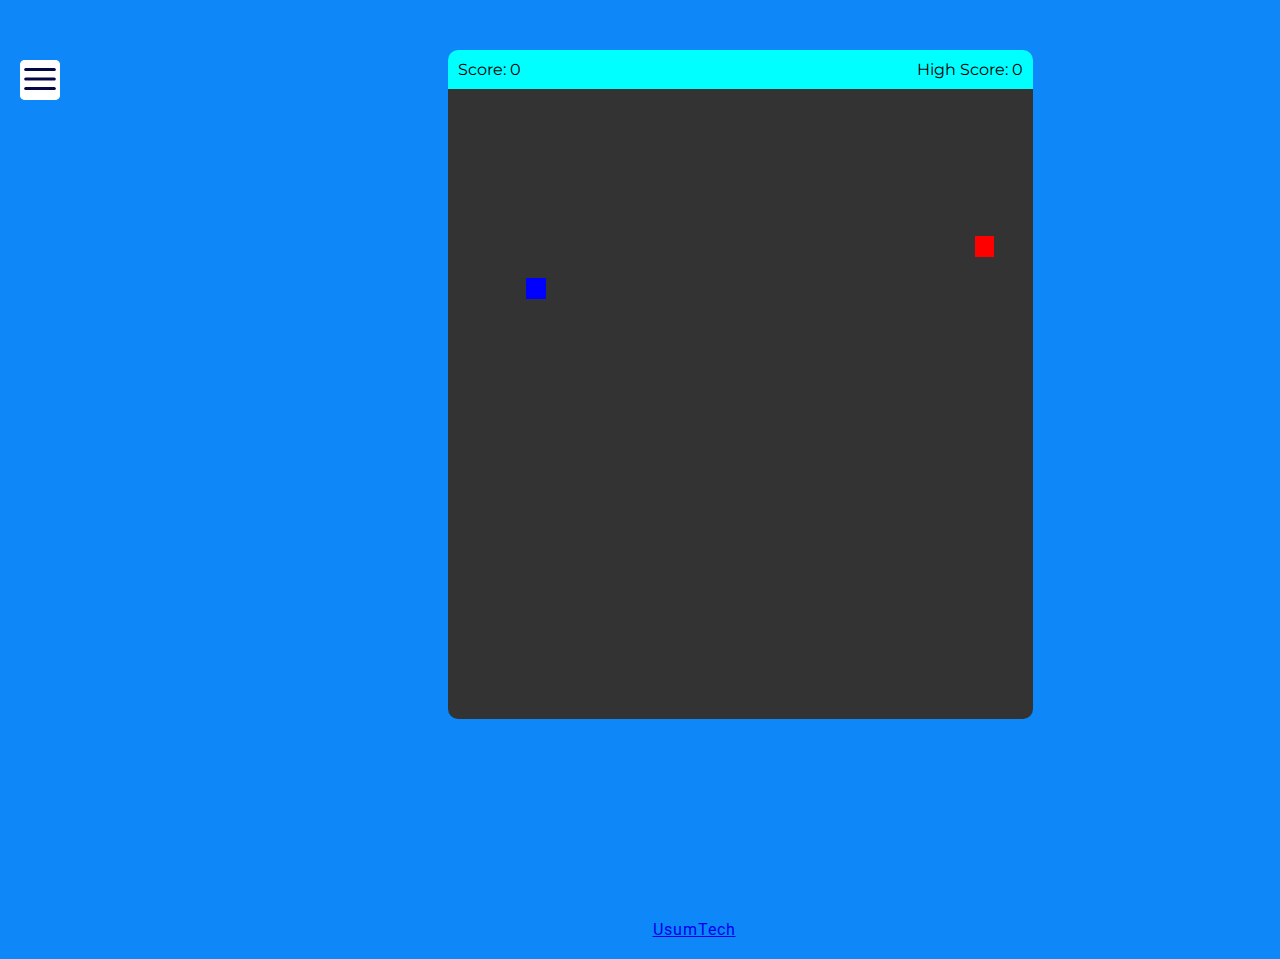
<file: game.html>
<!DOCTYPE html>
<html lang="en">
  <head>
    <meta charset="UTF-8" />
    <meta http-equiv="X-UA-Compatible" content="IE=edge" />
    <meta name="viewport" content="width=device-width, initial-scale=1.0" />
    <link rel="stylesheet" href="style.css" type="text/css" />
    <link rel="stylesheet" href="game.css" type="text/css" />
    <link rel="stylesheet" href="media-quaries.css" type="text/css" />
    <title>Games</title>
  </head>
  <body>
    <div id="container">
      <header>
        <div id="navBtnBox">
          <button class="navBtn" id="menuBtn">
            <svg
              xmlns="http://www.w3.org/2000/svg"
              width="38"
              height="38"
              viewBox="0 0 24 24"
              fill="none"
              stroke="#040845"
              stroke-width="2"
              stroke-linecap="round"
              stroke-linejoin="round"
              class="feather feather-menu"
            >
              <line x1="3" y1="12" x2="21" y2="12"></line>
              <line x1="3" y1="6" x2="21" y2="6"></line>
              <line x1="3" y1="18" x2="21" y2="18"></line>
            </svg>
          </button>
          <button class="navBtn" id="closeBtn">
            <svg
              xmlns="http://www.w3.org/2000/svg"
              width="38"
              height="38"
              viewBox="0 0 24 24"
              fill="none"
              stroke="#040845"
              stroke-width="2"
              stroke-linecap="round"
              stroke-linejoin="round"
              class="feather feather-x"
            >
              <line x1="18" y1="6" x2="6" y2="18"></line>
              <line x1="6" y1="6" x2="18" y2="18"></line>
            </svg>
          </button>
        </div>
        <nav class="navBar">
          <ul class="navList">
            <li class="listItem">
              <a href="index.html" class="navLink">Home</a>
            </li>
            <li class="listItem">
              <a href="quote.html" class="navLink">Quote</a>
            </li>
            <li class="listItem">
              <a href="advice.html" class="navLink">Advice</a>
            </li>
            <li class="listItem">
              <a href="#game.html" class="navLink current">Game</a>
            </li>
            <li class="listItem">
              <a href="riddle.html" class="navLink">Riddles</a>
            </li>
            <li class="listItem">
              <a href="quiz.html" class="navLink">Quiz</a>
            </li>
          </ul>
        </nav>
      </header>
      <div class="gameContent content">
        <div class="puzzleGame">
          <div class="heading">
            <h2>Word Search Puzzle</h2>
          </div>
          <div class="gameTable">
            <table>
              <tbody>
                <tr>
                  <td></td>
                  <td></td>
                  <td>s</td>
                  <td></td>
                  <td></td>
                  <td></td>
                  <td></td>
                  <td></td>
                </tr>
                <tr>
                  <td></td>
                  <td></td>
                  <td>t</td>
                  <td></td>
                  <td></td>
                  <td></td>
                  <td></td>
                  <td></td>
                </tr>
                <tr>
                  <td></td>
                  <td></td>
                  <td>y</td>
                  <td></td>
                  <td></td>
                  <td></td>
                  <td></td>
                  <td></td>
                </tr>
                <tr>
                  <td></td>
                  <td></td>
                  <td>l</td>
                  <td></td>
                  <td></td>
                  <td></td>
                  <td></td>
                  <td></td>
                </tr>
                <tr>
                  <td></td>
                  <td></td>
                  <td>e</td>
                  <td></td>
                  <td></td>
                  <td></td>
                  <td></td>
                  <td></td>
                </tr>
                <tr>
                  <td></td>
                  <td></td>
                  <td></td>
                  <td></td>
                  <td></td>
                  <td></td>
                  <td></td>
                  <td></td>
                </tr>
                <tr>
                  <td></td>
                  <td></td>
                  <td></td>
                  <td></td>
                  <td></td>
                  <td></td>
                  <td></td>
                  <td></td>
                </tr>
                <tr>
                  <td></td>
                  <td></td>
                  <td></td>
                  <td></td>
                  <td></td>
                  <td></td>
                  <td></td>
                  <td></td>
                </tr>
              </tbody>
            </table>
          </div>
        </div>
        <div class="snakeGame">
          <div class="heading">
            <p class="currentScore score">Score: 0</p>
            <p class="highScore score">high score: 20</p>
          </div>
          <div class="gameBox"></div>
        </div>
      </div>
    </div>
    <div class="mobileControlBox">
      <button class="controlBtn" id="top">
        <svg
          xmlns="http://www.w3.org/2000/svg"
          width="24"
          height="24"
          viewBox="0 0 24 24"
          fill="none"
          stroke="currentColor"
          stroke-width="2"
          stroke-linecap="round"
          stroke-linejoin="round"
          class="feather feather-arrow-up"
        >
          <line x1="12" y1="19" x2="12" y2="5"></line>
          <polyline points="5 12 12 5 19 12"></polyline>
        </svg></button
      ><button class="controlBtn" id="right">
        <svg
          xmlns="http://www.w3.org/2000/svg"
          width="24"
          height="24"
          viewBox="0 0 24 24"
          fill="none"
          stroke="currentColor"
          stroke-width="2"
          stroke-linecap="round"
          stroke-linejoin="round"
          class="feather feather-arrow-right"
        >
          <line x1="5" y1="12" x2="19" y2="12"></line>
          <polyline points="12 5 19 12 12 19"></polyline>
        </svg></button
      ><button class="controlBtn" id="down">
        <svg
          xmlns="http://www.w3.org/2000/svg"
          width="24"
          height="24"
          viewBox="0 0 24 24"
          fill="none"
          stroke="currentColor"
          stroke-width="2"
          stroke-linecap="round"
          stroke-linejoin="round"
          class="feather feather-arrow-down"
        >
          <line x1="12" y1="5" x2="12" y2="19"></line>
          <polyline points="19 12 12 19 5 12"></polyline>
        </svg></button
      ><button class="controlBtn" id="left">
        <svg
          xmlns="http://www.w3.org/2000/svg"
          width="24"
          height="24"
          viewBox="0 0 24 24"
          fill="none"
          stroke="currentColor"
          stroke-width="2"
          stroke-linecap="round"
          stroke-linejoin="round"
          class="feather feather-arrow-left"
        >
          <line x1="19" y1="12" x2="5" y2="12"></line>
          <polyline points="12 19 5 12 12 5"></polyline>
        </svg>
      </button>
    </div>
    <footer class="footer">
      <p>
        Designed by:
        <a href="https://usumtech.netlify.app/" class="link">UsumTech</a>
      </p>
    </footer>
    <script src="index.js"></script>
    <script src="game.js"></script>
  </body>
</html>
</file>
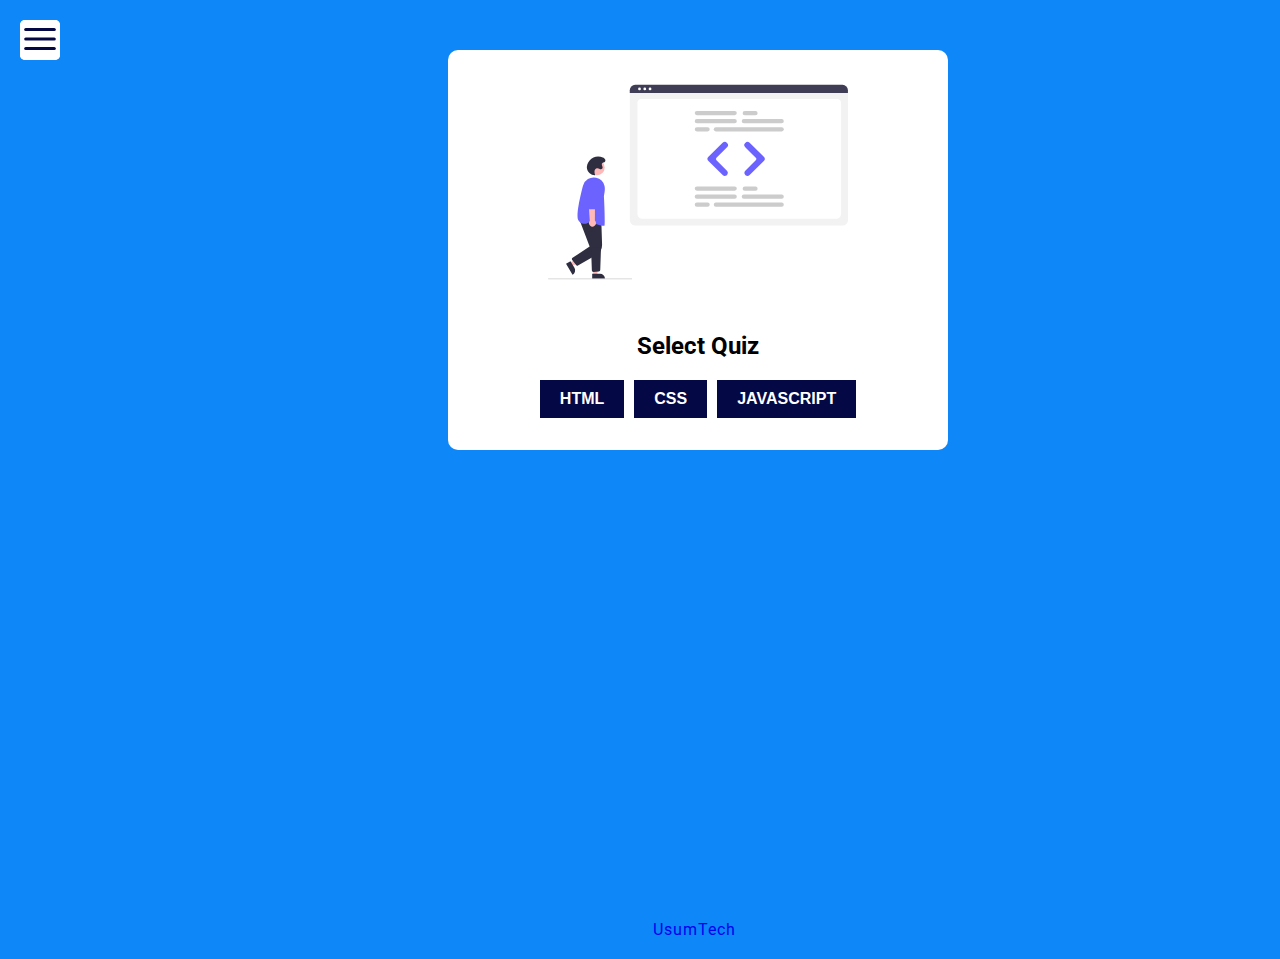
<file: quiz.html>
<!DOCTYPE html>
<html lang="en">
  <head>
    <meta charset="UTF-8" />
    <meta http-equiv="X-UA-Compatible" content="IE=edge" />
    <meta name="viewport" content="width=device-width, initial-scale=1.0" />
    <link rel="stylesheet" href="style.css" type="text/css" />
    <link rel="stylesheet" href="media-quaries.css" type="text/css" />
    <link rel="stylesheet" href="quiz.css" type="text/css" />
    <title>Quiz</title>
  </head>
  <body>
    <div id="container">
      <header>
        <div id="navBtnBox">
          <button class="navBtn" id="menuBtn">
            <svg
              xmlns="http://www.w3.org/2000/svg"
              width="38"
              height="38"
              viewBox="0 0 24 24"
              fill="none"
              stroke="#040845"
              stroke-width="2"
              stroke-linecap="round"
              stroke-linejoin="round"
              class="feather feather-menu"
            >
              <line x1="3" y1="12" x2="21" y2="12"></line>
              <line x1="3" y1="6" x2="21" y2="6"></line>
              <line x1="3" y1="18" x2="21" y2="18"></line>
            </svg>
          </button>
          <button class="navBtn" id="closeBtn">
            <svg
              xmlns="http://www.w3.org/2000/svg"
              width="38"
              height="38"
              viewBox="0 0 24 24"
              fill="none"
              stroke="#040845"
              stroke-width="2"
              stroke-linecap="round"
              stroke-linejoin="round"
              class="feather feather-x"
            >
              <line x1="18" y1="6" x2="6" y2="18"></line>
              <line x1="6" y1="6" x2="18" y2="18"></line>
            </svg>
          </button>
        </div>
        <nav class="navBar">
          <ul class="navList">
            <li class="listItem">
              <a href="index.html" class="navLink">Home</a>
            </li>
            <li class="listItem">
              <a href="quote.html" class="navLink">Quote</a>
            </li>
            <li class="listItem">
              <a href="advice.html" class="navLink">Advice</a>
            </li>
            <li class="listItem">
              <a href="game.html" class="navLink">Game</a>
            </li>
            <li class="listItem">
              <a href="riddle.html" class="navLink">Riddles</a>
            </li>
            <li class="listItem">
              <a href="quiz.html" class="navLink current">Quiz</a>
            </li>
          </ul>
        </nav>
      </header>
      <div class="quizContent content">
        <div class="quizBox htmlQuiz">
          <h2 class="question">Question</h2>
          <ul class="quizList htmlQuizList">
            <li class="list">
              <input type="radio" name="answer" id="a" class="option" />
              <label for="a" class="label" id="a_text">Answer</label>
            </li>
            <li class="list">
              <input type="radio" name="answer" id="b" class="option" />
              <label for="b" class="label" id="b_text">Answer</label>
            </li>
            <li class="list">
              <input type="radio" name="answer" id="c" class="option" />
              <label for="c" class="label" id="c_text">Answer</label>
            </li>
            <li class="list">
              <input type="radio" name="answer" id="d" class="option" />
              <label for="d" class="label" id="d_text">Answer</label>
            </li>
          </ul>
        </div>
        <div class="controlBtnBox">
          <button class="controlBtn" id="prevBtn">
            <span class="prev">
              <svg
                xmlns="http://www.w3.org/2000/svg"
                width="36"
                height="36"
                viewBox="0 0 24 24"
                fill="none"
                stroke="#040845"
                stroke-width="2"
                stroke-linecap="round"
                stroke-linejoin="round"
                class="feather feather-chevron-left"
              >
                <polyline points="15 18 9 12 15 6"></polyline>
              </svg>
            </span>
          </button>
          <button class="reset" id="resetQuiz">
            <svg
              xmlns="http://www.w3.org/2000/svg"
              width="32"
              height="32"
              viewBox="0 0 24 24"
              fill="none"
              stroke="#f00"
              stroke-width="2"
              stroke-linecap="round"
              stroke-linejoin="round"
              class="feather feather-refresh-cw"
            >
              <polyline points="23 4 23 10 17 10"></polyline>
              <polyline points="1 20 1 14 7 14"></polyline>
              <path
                d="M3.51 9a9 9 0 0 1 14.85-3.36L23 10M1 14l4.64 4.36A9 9 0 0 0 20.49 15"
              ></path>
            </svg>
          </button>
          <button class="controlBtn" id="nextBtn">
            <span class="nextBtn">
              <svg
                xmlns="http://www.w3.org/2000/svg"
                width="36"
                height="36"
                viewBox="0 0 24 24"
                fill="none"
                stroke="#040845"
                stroke-width="2"
                stroke-linecap="round"
                stroke-linejoin="round"
                class="feather feather-chevron-right"
              >
                <polyline points="9 18 15 12 9 6"></polyline>
              </svg>
            </span>
            <span class="submitText">SUBMIT</span>
          </button>
        </div>
        <div class="quizSelection">
          <div class="illustratorBox">
            <img
              src="./images/undraw_code_review_re_woeb.svg"
              alt="coding illustrator"
              class="illustrator"
            />
          </div>
          <h2>Select Quiz</h2>
          <div class="categoryBtnBox">
            <input type="button" value="HTML" id="htmlBtn" class="selectBtn" />
            <input type="button" value="CSS" id="cssBtn" class="selectBtn" />
            <input
              type="button"
              value="JAVASCRIPT"
              id="javascriptBtn"
              class="selectBtn"
            />
          </div>
        </div>
        <div class="showScoreBox">
          <div class="illustrationBox">
            <img
              src="./images/undraw_checklist__re_2w7v.svg"
              alt="complete task illustration"
              style="
                width: 100%;
                height: 100%;
                object-fit: cover;
                object-position: center;
              "
            />
          </div>
          <p class="scoreBox"></p>
          <button class="reloadBtn" onclick="location.reload()">
            Reload
            <svg
              xmlns="http://www.w3.org/2000/svg"
              width="24"
              height="24"
              viewBox="0 0 24 24"
              fill="none"
              stroke="#f00"
              stroke-width="2"
              stroke-linecap="round"
              stroke-linejoin="round"
              class="feather r-feather-refresh-cw"
            >
              <polyline points="23 4 23 10 17 10"></polyline>
              <polyline points="1 20 1 14 7 14"></polyline>
              <path
                d="M3.51 9a9 9 0 0 1 14.85-3.36L23 10M1 14l4.64 4.36A9 9 0 0 0 20.49 15"
              ></path>
            </svg>
          </button>
        </div>
      </div>
    </div>
    <footer class="footer">
      <p>
        Designed by:
        <a href="https://usumtech.netlify.app/" class="link">UsumTech</a>
      </p>
    </footer>
    <script src="index.js"></script>
    <script src="quiz.js"></script>
  </body>
</html>
</file>
<file: style.css>
@import url('https://fonts.googleapis.com/css2?family=Montserrat:ital,wght@0,400;0,700;1,300&family=Roboto:ital,wght@0,400;0,500;0,700;1,300;1,400&display=swap');

  :root {
    --PrimaryColor: #0E87F9;
    --SecondaryColor: #FFD700;
    --AccentColor: #f8fbf1;
  }

  * {
    margin: 0;
    padding: 0;
    box-sizing: border-box;
  }

  html {
    font-size: 10px;
    /* overflow: hidden; */
  }

  body {
    font-family: "Roboto", 'Segoe UI', Tahoma;
    font-size: 1.6rem;
    background-color: var(--PrimaryColor);
    /* color: var(--PrimaryColor); */
    height: 100vh;
  }

  #container {
    display: flex;
    position: relative;
    height: 100%;
  }

  .heading {
    font-family: "Montserrat", 'Segoe UI', Tahoma;
    margin-bottom: 2rem;
  }

  .content {
    display: flex;
    width: 50rem;
    height: 40rem;
    margin: 5rem auto;
    margin-left: 35%;
    padding: 4rem 2rem;
    padding-bottom: 1rem;
    border-radius: 1.5rem;
    background-color: var(--AccentColor);
    transition: transform 800ms;
  }

  .quoteBox,
  .adviceBox {
    font-size: 2rem;
    font-weight: 400;
    font-style: italic;
    margin: 1rem auto;
    line-height: 1.5;
    color: #333;
  }

  #quoteBtn,
  #adviceBtn {
    display: inline-block;
    background-color: var(--PrimaryColor);
    font-size: 1.8rem;
    font-weight: 500;
    border: none;
    margin: 2rem auto;
    margin-bottom: 0;
    padding: 2rem 4rem;
    color: var(--AccentColor);
    border-radius: .8rem;
    cursor: pointer;
    transition: background 300ms ease-in-out;
  }

  #quoteBtn:hover,
  #adviceBtn:hover {
    font-weight: 700;
  }

  .countBox {
    font-style: italic;
    margin-top: 2rem;
    padding: 1rem 0 0;
  }

  .count {
    font-weight: 700;
    font-style: normal;
  }

  .footer {
    padding: 2rem;
    text-align: center;
    color: var(--PrimaryColor);
    letter-spacing: 1px;
  }

  .link:hover {
    color: var(--SecondaryColor);
    text-decoration: none;
  }

  /* navigation */
  header {
    display: flex;
    flex-direction: column;
    height: 100vh;
    width: 0rem;
    position: absolute;
    top: 0;
    bottom: 0;
    z-index: 9;
  }

  #navBtnBox {

    height: 4rem;
    width: 4rem;
    display: flex;
    position: fixed;
    left: 2rem;
    top: 2rem;
    z-index: 1010;
    transition: 320ms ease-in-out;
    cursor: pointer;
  }

  .navBtn {
    background-color: #fff;
    border: none;
    position: absolute;
    width: 100%;
    height: 100%;
    border-radius: 5px;
    cursor: pointer;
    transition: 100ms;

  }

  .navBtn:active {
    transform: scale(1.1);
  }

  .feather-menu,
  .feather-x {
    width: 3.8rem;
    height: 3.8rem;
  }

  .navBar {
    display: flex;
    flex-direction: column;
    padding-top: 10rem;
    padding-left: 2rem;
    height: 100%;
    width: 100%;
    transition: transform 300ms ease-in-out;
    transform: translateX(-500px);
    background-color: var(--PrimaryColor);
    box-shadow: 1px 1px 5px rgba(0, 0, 0, .9);

  }

  .navList {
    list-style: none;
  }

  .listItem {
    font-size: 3.6rem;
    line-height: 2;
  }



  .listItem a {
    display: inline-block;
    text-decoration: none;
    color: #f5f5f5;
    width: 100%;
  }

  .listItem:hover,
  .listItem .current {
    border-bottom: 1px solid #f5f5f550;
  }

  header .openNav {
    width: 30rem;
  }

  .openNav.navBar {
    transform: translateX(0px);
  }

  #menuBtn {
    z-index: 1;
  }

  .openNav#menuBtn {
    z-index: 0;
    width: 100%;
  }

  .openNav#closeBtn {
    width: 100%;
  }

  .openNav#navBtnBox {
    left: 18.2%;
  }
</file>
<file: game.css>
#navBtnBox {
  top: 6rem;
}

.puzzleGame {
  display: none;
}

table {
  border-collapse: collapse;
}

td {
  text-align: center;
  border: 1px solid #333;
  width: 20px;
  height: 20px;
  padding: 1rem;
  cursor: pointer;
  text-transform: uppercase;
}

.selected {
  background-color: lime;
  color: #f5f5f5;
  font-weight: 600;
}


/* Snake Game styling */

.content {
  width: 65vmin;
  height: 70vmin;
  padding: 0;
  margin-right: 0;

}

.snakeGame {
  width: 100%;
}

.snakeGame .heading {
  display: flex;
  justify-content: space-between;
  padding: 1rem;
  background-color: aqua;
  border-top-right-radius: 1rem;
  border-top-left-radius: 1rem;
  margin-bottom: 0;
}

.gameBox {
  width: 100%;
  height: 100%;
  background-color: #333;
  display: grid;
  grid-template: repeat(30, 1fr) / repeat(30, 1fr);
  border-bottom-left-radius: 1rem;
  border-bottom-right-radius: 1rem;
}

.gameBox .food {
  background-color: #f00;
}

.gameBox .snake {
  background-color: #00f;
}

.mobileControlBox {
  display: none;
}
</file>
<file: media-quaries.css>
/* ************ BREAKPOINTS ************** */

@media screen and (max-width: 75em) {

  .indexHeading h2,
  h3 {
    font-size: 10rem;
  }

  .openNav#navBtnBox {
    left: 25rem;
  }
}

@media screen and (max-width: 66em) {

  .indexHeading h2,
  .indexHeading h3 {
    font-size: 8rem;
  }
}

/* ************ BREAKPOINTS ************** */

@media screen and (max-width: 45em) {
  #container {
    height: 100% !important;

  }

  .indexContent {
    padding-left: 2rem;
    width: 100%;
    margin-left: 0;
  }

  .indexHeading h2,
  .indexHeading h3 {
    font-size: 4rem;
  }

  .content {
    margin: 0;
    padding: 10rem 5rem;
    position: absolute !important;
    top: 0;
    right: 0;
    bottom: 0;
    left: 0;
    width: 100%;
    height: 100%;
    border-radius: 0;
  }

  .gameContent {
    padding: 0;
    height: 87.5%;
    border-bottom-right-radius: 0;
    border-bottom-left-radius: 0;
  }

  .gameBox {
    border-bottom-right-radius: 0;
    border-bottom-left-radius: 0;
  }

  .snakeGame .heading {
    border-top-right-radius: 0;
    border-top-left-radius: 0;
  }

  .mobileControlBox {
    display: grid;
    grid-template-columns: repeat(4, 1fr);
    align-items: center;
    text-align: center;
    width: 100%;
    position: absolute;
    bottom: 0;
  }

  .controlBtn {
    padding: .5rem;
    cursor: pointer;
  }
}
</file>
<file: quiz.css>
button {
  cursor: pointer;
}

ul {
  list-style: none;
}

a {
  text-decoration: none;
}

.content {
  position: relative;
  align-items: flex-start;
  justify-content: space-between;
  padding-bottom: 2rem;
}


.quizBox {
  width: 100%;
}

.question {
  line-height: 1.2;
  margin-bottom: 1rem;
}

.quizList {
  list-style: none;
  font-size: 1.8rem;
  color: #333;
  margin-bottom: 2rem;
}

.list {
  line-height: 2;
}

.controlBtnBox {
  width: 100%;
  display: flex;
  flex-direction: row;
  justify-content: space-between;
  margin-top: 2rem;
  position: absolute;
  bottom: 0;
  left: 0;
  z-index: 1;
}

.controlBtn,
.reset {
  background-color: transparent;
  box-shadow: 1px 1px 2px rgba(0, 0, 0, 0.5);
  border: none;
  padding: 0rem 2rem;
  margin-bottom: 1rem;
  font-size: 1.6rem;
  font-weight: 500;
  cursor: pointer;
  transition: 100ms;
}

#prevBtn {
  margin-left: 1rem;
}

#nextBtn {
  display: inline-flex;
  align-items: center;
  justify-content: center;
  margin-right: 1rem;
}

.submitText {
  display: none;
}

.controlBtn:active,
.reset:active {
  transform: scale(1.1);
}

.quizSelection,
.showScoreBox {
  display: flex;
  flex-direction: column;
  align-items: center;
  justify-content: center;
  background-color: #fff;
  position: absolute;
  top: 0;
  bottom: 0;
  left: 0;
  right: 0;
  border-radius: 10px;
  z-index: 2;
}

.selectBtn {
  background-color: #040845;
  color: #fff;
  font-size: 1.6rem;
  font-weight: 600;
  padding: 1rem 2rem;
  border: none;
  cursor: pointer;
  transition: 100ms;
}

.selectBtn:hover {
  background-color: rgba(4, 8, 69, 0.9);
}

.selectBtn:active {
  transform: scale(1.05);
}

.categoryBtnBox {
  display: flex;
  gap: 1rem;
  margin-top: 2rem;
}

/* //////////////////////////////// */
.illustratorBox {
  height: 300px;
  width: 300px;
  margin-top: -5rem;
}

.illustrator {
  width: 100%;
  height: 100%;
}

.showScoreBox {
  display: none;
  justify-content: space-between;
  padding: 2rem;
  font-size: 3rem;
}

.showScoreBox .illustrationBox {
  height: 200px;
  width: 100%;
}

.reloadBtn {
  display: inline-flex;
  align-items: center;
  justify-content: center;
  background-color: #040845;
  font-size: 2rem;
  color: #fff;
  text-align: center;
  padding: 1rem 2rem;
  width: 100%;
  margin-top: 2rem;
  border-radius: 10px;
}

.r-feather-refresh-cw {
  margin-left: 1rem;
}
</file>
